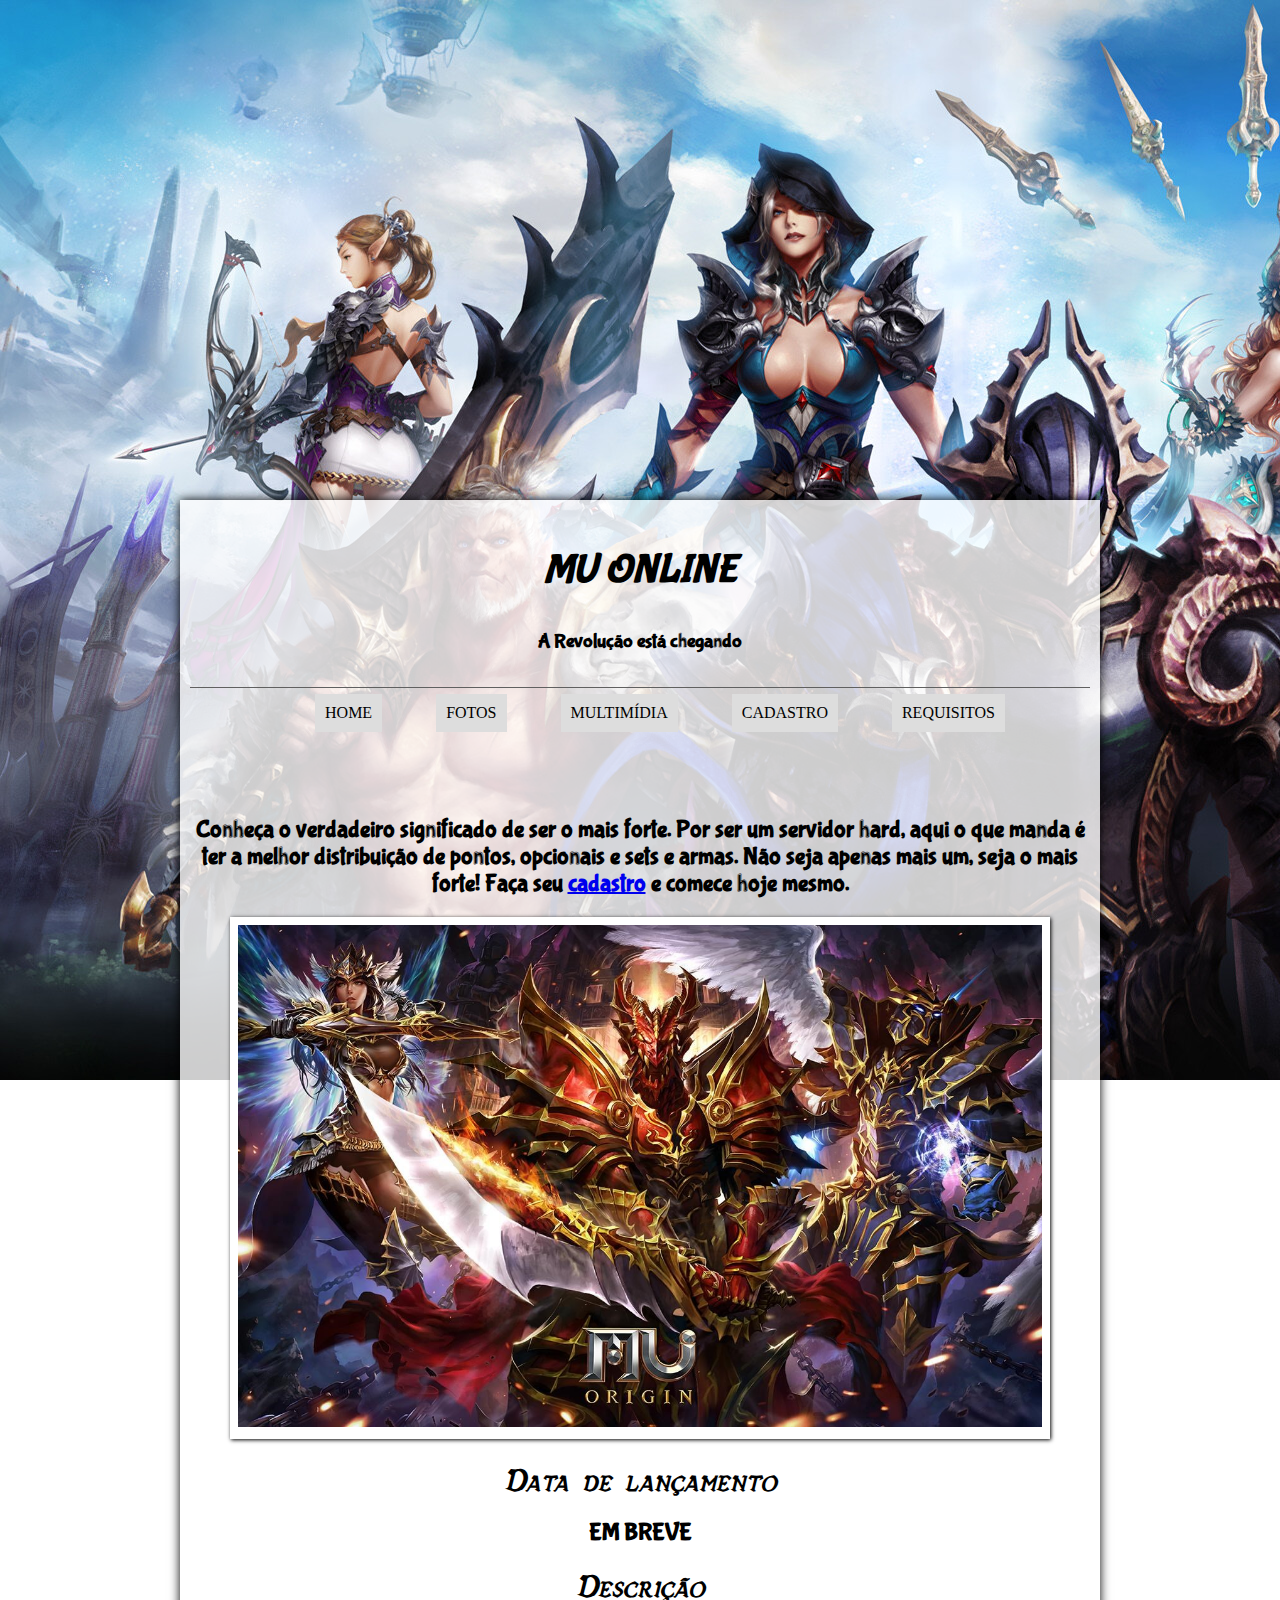
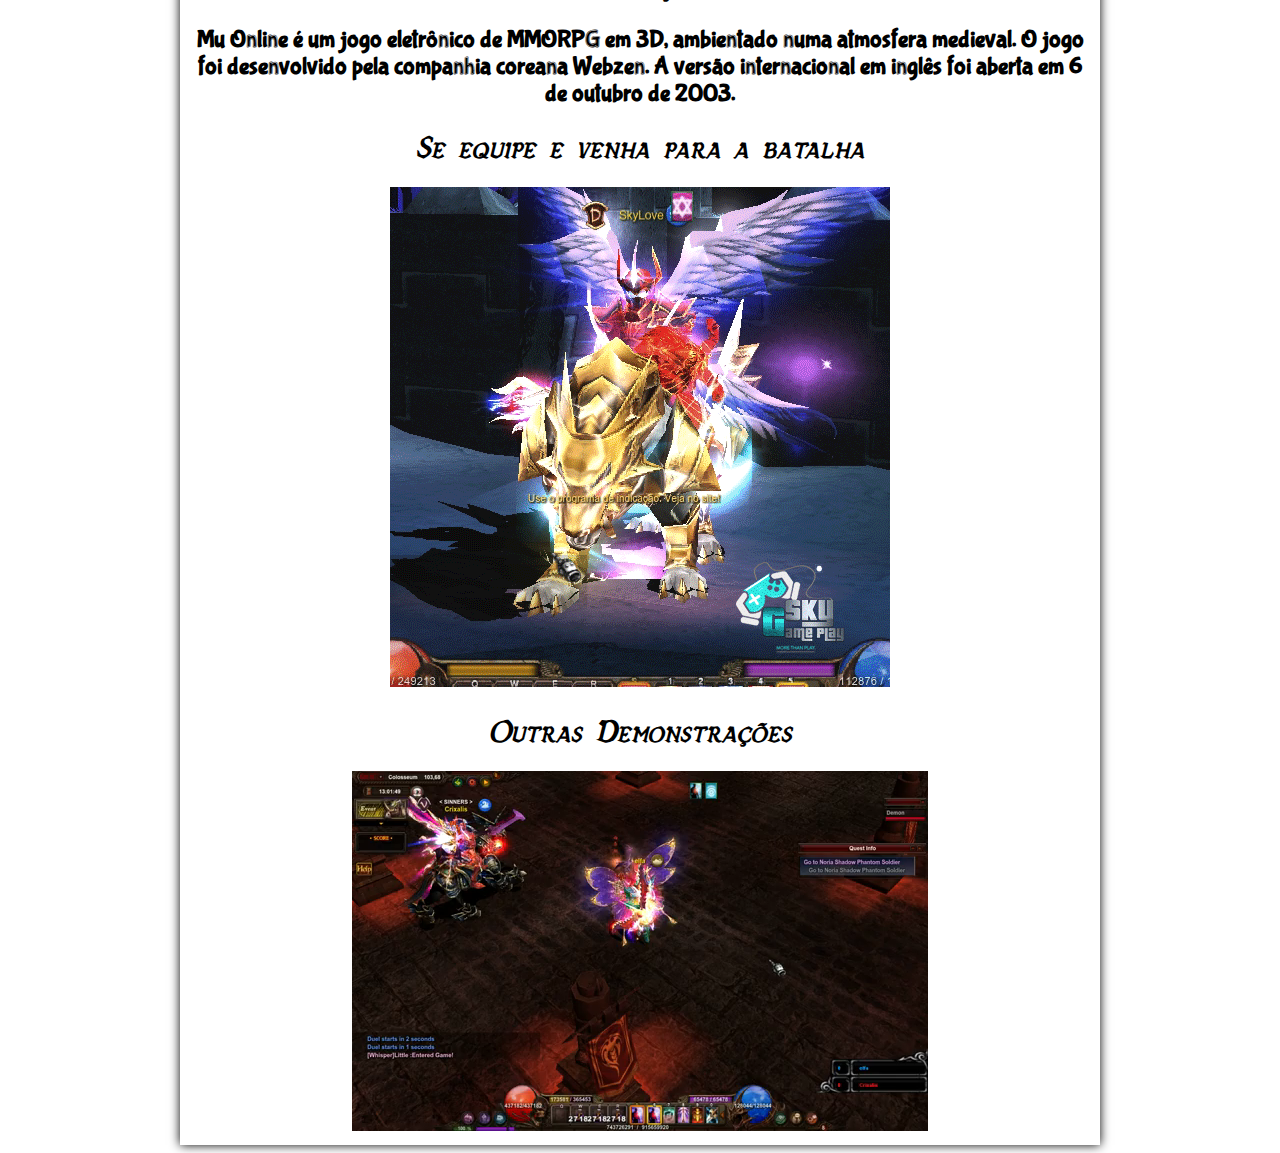
<file: index.html>
<!DOCTYPE html>

<html lang="pt-br">

<head>
    <meta charset="UTF-8" />
    <title>Tudo sobre Google glass</title>
    <link rel="stylesheet"  href="css/style.css">

</head>

<body>

    <div id="interface">

        <header id="cabecalho">
            <hgroup>
                <h1>MU ONLINE</h1>
                <h2>A Revolução está chegando</h2>
            </hgroup>

            

        <nav id="menu">
            
        
        <ul type="disc">
            <li><a href="index.html">Home</a></li>
            <li><a href="fotos.html">Fotos</a></li>
            <li><a href="multimidia.html">Multimídia</a></li>
            <li><a href="cadastro.html">Cadastro</a></li>
            <li><a href="requisitos.html">Requisitos</a></li>
        </ul>
        </nav>

        </header>

        
           

        <br><br/> 
        <br><br/>
        <br><br/>

        <h2 style="text-align: center;">Conheça o verdadeiro significado de ser o mais forte. Por ser um servidor hard, aqui o que manda é ter a melhor distribuição de pontos, opcionais e sets e armas. 
            Não seja apenas mais um, seja o mais forte! Faça seu <a href="http://glass.google.com" target="_blank">cadastro</a> e comece hoje mesmo.</h2>
        

    <figure class="foto-legenda">
        <img src="photos/rpg2.jpg">
        <figcaption>
            <h3>Está esperando o que?</h3>
            <p>Venha para a batalha!</p>
        </figcaption>
    </figure>

        <h1>Data de lançamento</h1>
        <h2>EM BREVE</h2>

        

        <h1>Descrição</h1>
        <h2>Mu Online é um jogo eletrônico de MMORPG em 3D, ambientado numa atmosfera medieval. 
            O jogo foi desenvolvido pela companhia coreana Webzen. A versão internacional em inglês foi aberta em 6 de outubro de 2003.</h2>

        <h1>Se equipe e venha para a batalha</h1>
        

        <img id="mugif" src="photos/rpg3.gif">

        <h1>Outras Demonstrações</h1>

        
          <video src="media/rpg4.mp4" autoplay muted loop>
           
          </video>
        

        
       
    </div>
</body>

</html>
</file>
<file: css/style.css>
@charset "UTF-8";
@font-face{
    font-family: 'fontlogo';
    src: url("../fonts/bubblegum-sans-regular.otf");
}

@font-face {
    font-family: 'fontlogo2';
    src: url("../fonts/Vecna-oppx.ttf");
}

body{
    background-image: url("../photos/rpg.jpg");
    background-repeat: no-repeat;
    text-align: center;
    
    
    
}

div#interface{
    width: 900px;
    background-color: rgba(255,255,255,0.8);
    margin: 500px auto 0px auto;
    box-shadow: 0px 0px 10px rgba(0,0,0,1);
    padding: 10px;
}


p{
    text-align: justify;
    text-indent: 50px;
    
    
}

h2{
    font-family: 'fontlogo',sans-serif;
}

header#cabecalho img#icone{
    position: absolute;
    left: 750px;
    top: 70px;
}

header#cabecalho {
    border-bottom: 1px #606060 solid;
    height: 150px;
   

}

header#cabecalho h1{
    font-family: 'fontlogo', sans-serif;
    font-size: 30pt;
    color: #000000
    text-shadow: 1px 1px 1px rgba(0,0,0,0.6);
    padding: 10px;
    text-align: center;
   
}

header#cabecalho h2{
    font-family: 'fontlogo',sans-serif;
    color: #000000;
    font-size: 15pt;
    padding: 0px;
    margin-top: 0px;
    text-align: center;

}


figure.foto-legenda{
    position: relative;
    border: 8px solid white;
    box-shadow: 1px 1px 4px black;


}

figure.foto-legenda img{
    width: 100%;
    height: 100%;
}

figure.foto-legenda figcaption{
    opacity: 0;
    position: absolute;
    top: 0px;
    background-color: rgba(0,0,0,0.4);
    color:white;
    width: 100%;
    height: 100%;
    padding: 10px;
    box-sizing: border-box;
    transition: opacity 1s;

}

figure.foto-legenda:hover figcaption{
    opacity: 1;
}

/* Formatação do Menu */

nav#menu ul{
    list-style: none;
    text-transform: uppercase;
    text-align: center;
    


}

nav#menu li{
    display: inline-block;
    background-color: #dddddd;
    padding: 10px;
    margin: 25px;
    transition: background-color 1s;
    
}

nav#menu li:hover{
    background-color: #606060;
    text-align: center;
}
@charset "UTF-8";

body{
    background-color:rgba(255,255,255,1)
    
}
p{
    text-align: justify;
    text-indent: 50px;

}

/* Formatação de imagens com legenda*/

figure.foto-legenda{
    position: relative;
    border: 8px solid white;
    box-shadow: 1px 1px 4px black;


}

figure.foto-legenda img{
    width: 100%;
    height: 100%;
}
    display: block;
}

nav#menu h1{
    display: none;
}

nav#menu a {
    color:#000000;
    text-decoration:none; 
}

nav#menu a:hover {
    color: #ffffff;

}



h1{
    font-family: 'fontlogo2';
    font-style: italic;
}
</file>
